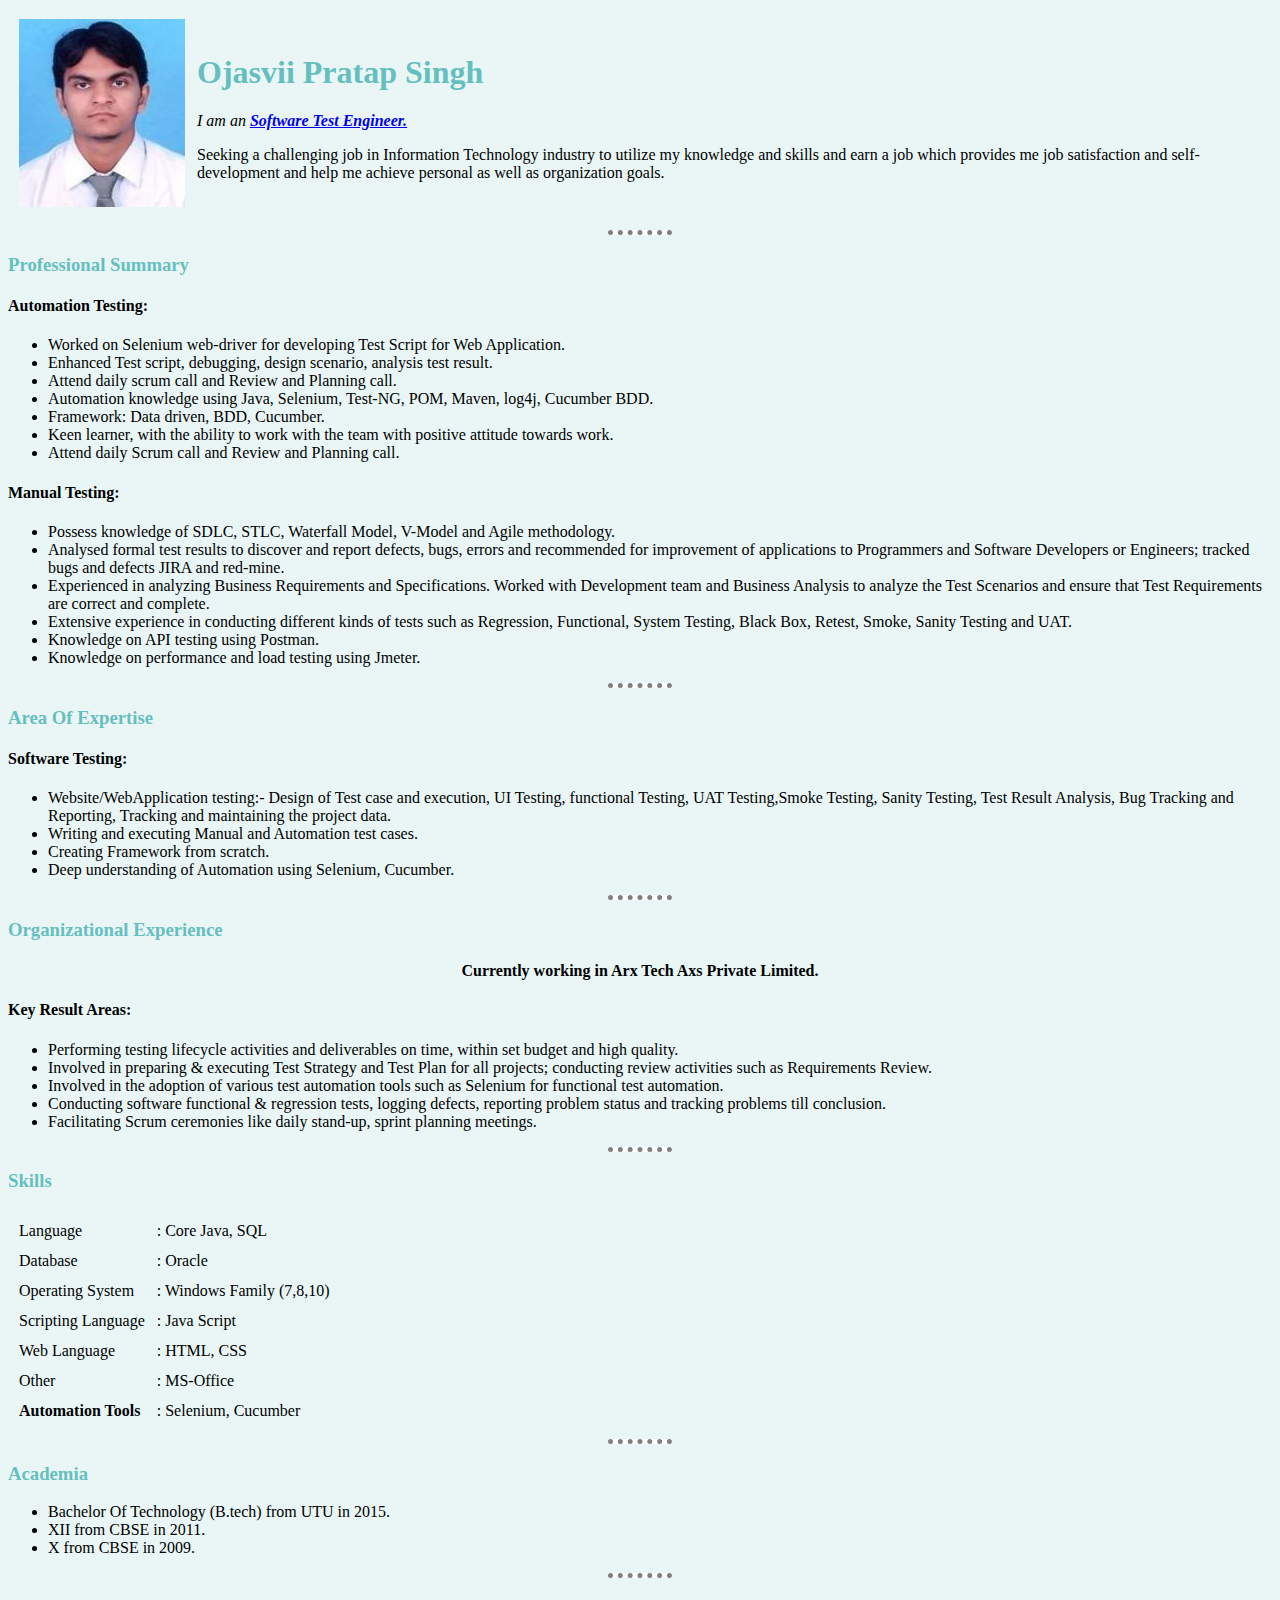
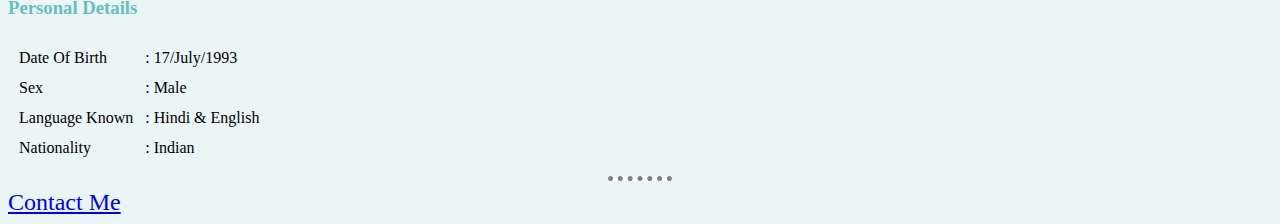
<file: index.html>
<!DOCTYPE html>
<html lang="en" dir="ltr">
  <head>
    <meta charset="utf-8">
    <title>Ojasvii's Personal Site</title>
    <link rel="stylesheet" href="css/styles.css">
  </head>
  <body>
    <table cellspacing="10">
      <tr>
        <td><img src="images/Ojasvii.png" alt="love"></td>
        <td><h1>Ojasvii Pratap Singh</h1>
          <p><em>I am an <strong><a href="https://ojasvii.github.io/makeFriends/" target="_blank"> Software Test Engineer.</a></strong></em></p>
          <p>Seeking a challenging job in Information Technology industry to utilize my knowledge
            and skills and earn a job which provides me job satisfaction and
            self-development and help me achieve personal as well as organization goals.</p></td>
      </tr>
    </table>
    <hr>
    <h3>Professional Summary</h3>
    <h4>Automation Testing:</h4>
      <ul>
        <li>Worked on Selenium web-driver for developing Test Script for Web Application.</li>
        <li>Enhanced Test script, debugging, design scenario, analysis test result.</li>
        <li>Attend daily scrum call and Review and Planning call.</li>
        <li>Automation knowledge using Java, Selenium, Test-NG, POM, Maven, log4j, Cucumber BDD.</li>
        <li>Framework: Data driven, BDD, Cucumber.</li>
        <li>Keen learner, with the ability to work with the team with positive attitude towards work.</li>
        <li>Attend daily Scrum call and Review and Planning call.</li>
      </ul>
    <h4>Manual Testing:</h4>
      <ul>
        <li>Possess knowledge of SDLC, STLC, Waterfall Model, V-Model and Agile methodology.</li>
        <li>Analysed formal test results to discover and report defects, bugs, errors and recommended for improvement of applications to Programmers and Software Developers or Engineers; tracked bugs and defects JIRA and red-mine.</li>
        <li>Experienced in analyzing Business Requirements and Specifications. Worked with Development team and Business Analysis to analyze the Test Scenarios and ensure that Test Requirements are correct and complete.</li>
        <li>Extensive experience in conducting different kinds of tests such as Regression, Functional, System Testing, Black Box, Retest, Smoke, Sanity Testing and UAT.</li>
        <li>Knowledge on API testing using Postman.</li>
        <li>Knowledge on performance and load testing using Jmeter.</li>
      </ul>
      <hr>
    <h3>Area Of Expertise</h3>
    <h4>Software Testing:</h4>
    <ul>
      <li>Website/WebApplication testing:- Design of Test case and execution, UI Testing, functional Testing, UAT Testing,Smoke Testing, Sanity Testing, Test Result Analysis, Bug Tracking and Reporting, Tracking and maintaining the project data.</li>
      <li>Writing and executing Manual and Automation test cases.</li>
      <li>Creating Framework from scratch.</li>
      <li>Deep understanding of Automation using Selenium, Cucumber.</li>
    </ul>
    <hr>
    <h3>Organizational Experience</h3>
    <h4 class="recent-company">Currently working in Arx Tech Axs Private Limited.</h4>
    <h4>Key Result Areas:</h4>
    <ul>
      <li>Performing testing lifecycle activities and deliverables on time, within set budget and high quality.</li>
      <li>Involved in preparing & executing Test Strategy and Test Plan for all projects; conducting review activities such as Requirements Review.</li>
      <li>Involved in the adoption of various test automation tools such as Selenium for functional test automation.</li>
      <li>Conducting software functional & regression tests, logging defects, reporting problem status and tracking problems till conclusion.</li>
      <li>Facilitating Scrum ceremonies like daily stand-up, sprint planning meetings.</li>
    </ul>
    <hr>
    <h3>Skills</h3>
    <table cellspacing="10">
      <tr>
        <td>Language</td>
        <td>: Core Java, SQL</td>
      </tr>
      <tr>
        <td>Database</td>
        <td>: Oracle</td>
      </tr>
      <tr>
        <td>Operating System</td>
        <td>: Windows Family (7,8,10)</td>
      </tr>
      <tr>
        <td>Scripting Language</td>
        <td>: Java Script</td>
      </tr>
      <tr>
        <td>Web Language</td>
        <td>: HTML, CSS</td>
      </tr>
      <tr>
        <td>Other</td>
        <td>: MS-Office</td>
      </tr>
      <tr>
        <td><b>Automation Tools</b></td>
        <td>: Selenium, Cucumber</td>
      </tr>
    </table>
    <hr>
    <h3>Academia</h3>
      <ul>
        <li>Bachelor Of Technology (B.tech) from UTU in 2015.</li>
        <li>XII from CBSE in 2011.</li>
        <li>X from CBSE in 2009.</li>
      </ul>
    <hr>
    <h3>Personal Details</h3>
    <table cellspacing="10">
      <tr>
        <td>Date Of Birth</td>
        <td>: 17/July/1993</td>
      </tr>
      <tr>
        <td>Sex</td>
        <td>: Male</td>
      </tr>
      <tr>
        <td>Language Known</td>
        <td>: Hindi & English</td>
      </tr>
      <tr>
        <td>Nationality</td>
        <td>: Indian</td>
      </tr>
    </table>
    <hr>
    <!-- <a href="hobbies.html">My Hobbies</a> -->
    <a class="contact-me" href="contact-me.html">Contact Me</a>
  </body>
</html>
</file>
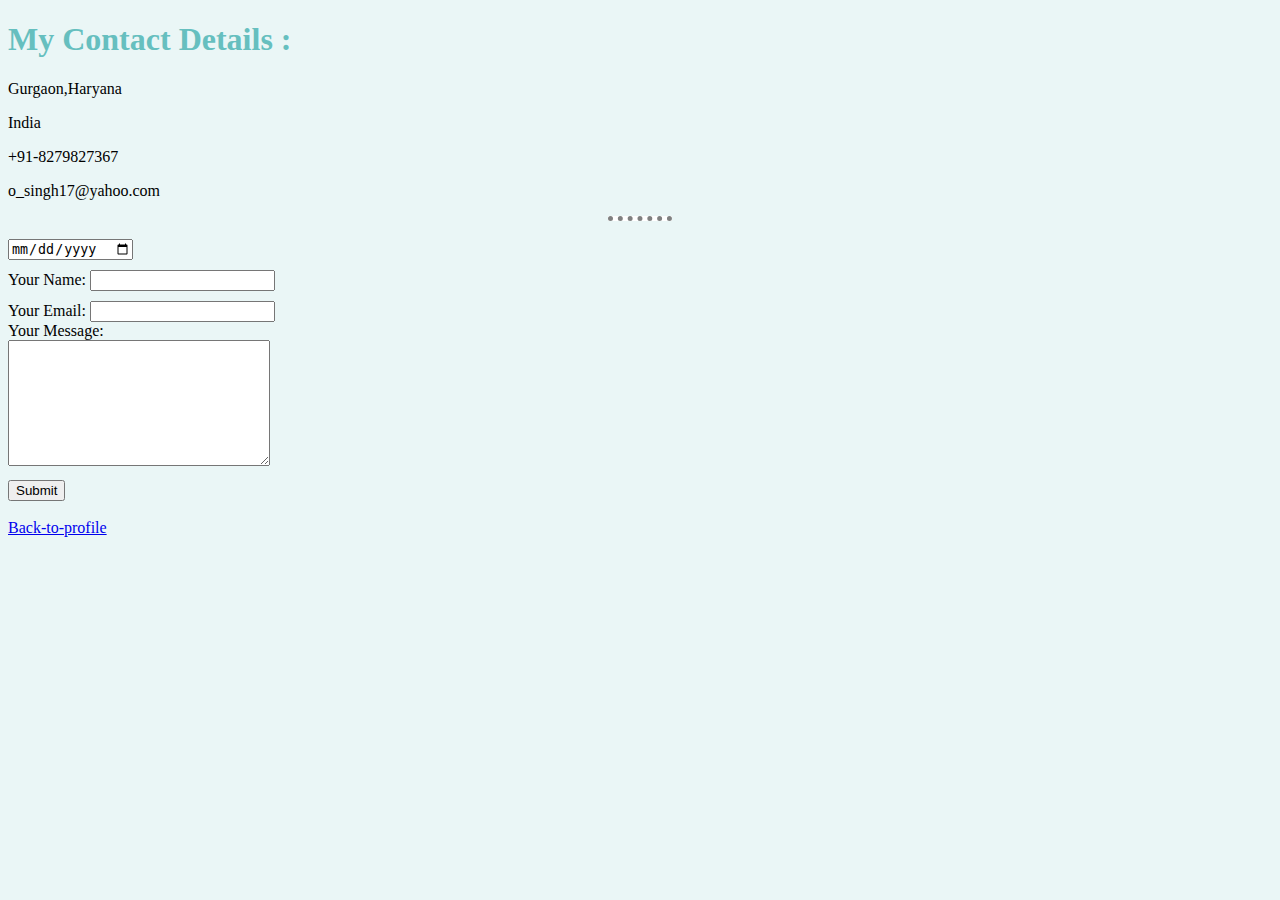
<file: contact-me.html>
<!DOCTYPE html>
<html lang="en" dir="ltr">
  <head>
    <meta charset="utf-8">
    <title>Contact Me</title>
    <link rel="stylesheet" href="css/styles.css">
    <style>
      input{
        margin-top: 10px;
      }
    </style>
  </head>
  <body>
    <h1>My Contact Details :</h1>
    <p>Gurgaon,Haryana</p>
    <p>India</p>
    <p>+91-8279827367</p>
    <p>o_singh17@yahoo.com</p>
  </body>
  <hr>
  <form action="mailto:o_singh17@yahoo.com" method="post" enctype="text/plain">
    <input type="date" name="" value=""><br>
    <label>Your Name:</label>
    <input type="text" name="yourName" value=""><br>
    <label>Your Email:</label>
    <input type="email" name="yourEmail" value=""><br>
    <label>Your Message:</label><br>
    <textarea name="yourMessage" rows="8" cols="30"></textarea><br>
    <input type="submit" name="">
  </form>
  <br>
  <a class="profile-summary" href="index.html">Back-to-profile</a>
</html>
</file>
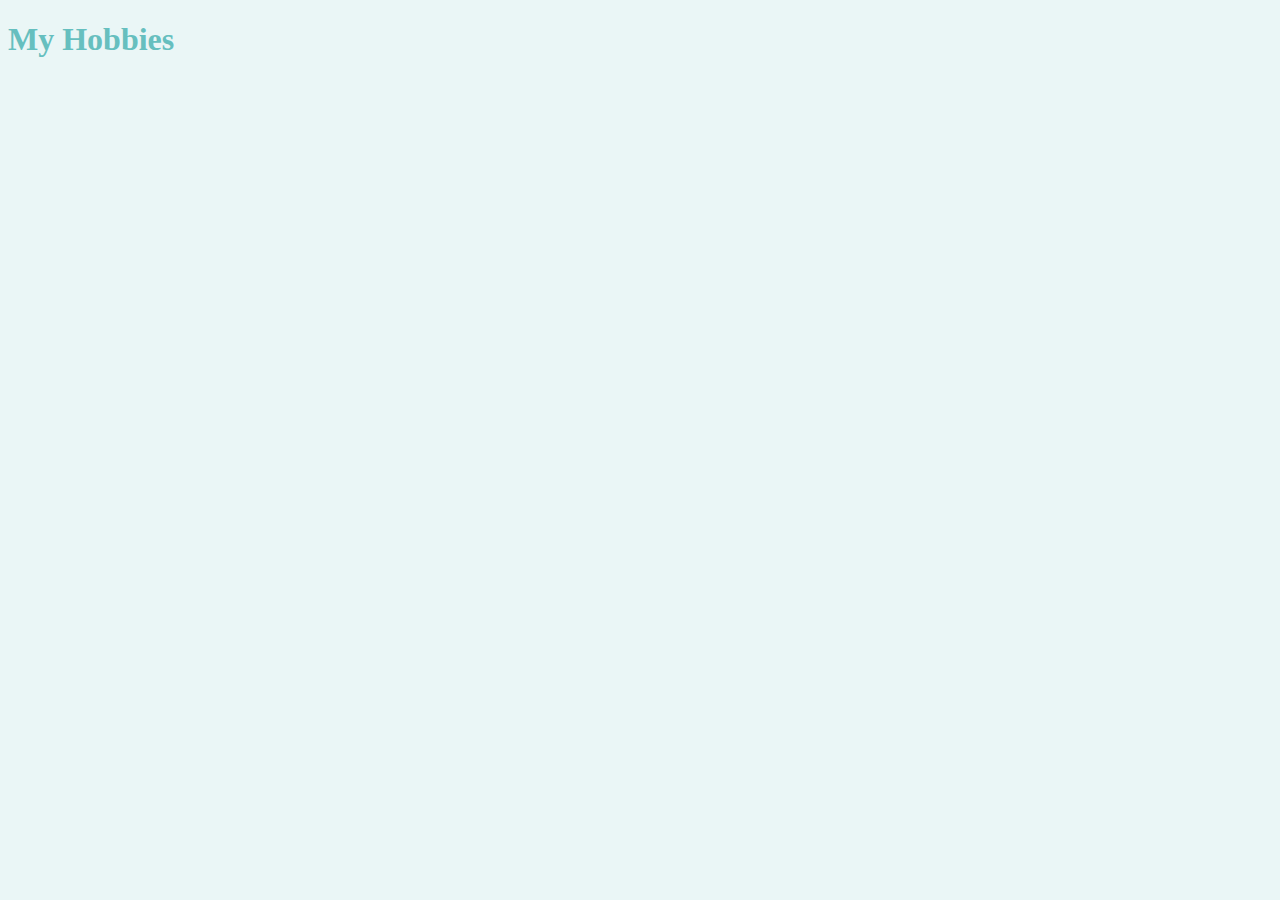
<file: hobbies.html>
<!DOCTYPE html>
<html lang="en" dir="ltr">
  <head>
    <meta charset="utf-8">
    <title>Hobbies</title>
    <link rel="stylesheet" href="css/styles.css">
  </head>
  <body>
    <h1>My Hobbies</h1>
  </body>
</html>
</file>
<file: css/styles.css>
body{
  background-color: #EAF6F6;
}

hr{
  background-color: white;
  border-style: none;
  border-top-style: dotted;
  border-color: grey;
  border-width: 5px;
  width: 5%;
}

h1{
  color: #66BFBF;
}

h3{
  color: #66BFBF;
}
.contact-me{
  font-size: 1.5rem;
}

.recent-company{
  text-align: center;
}
</file>
